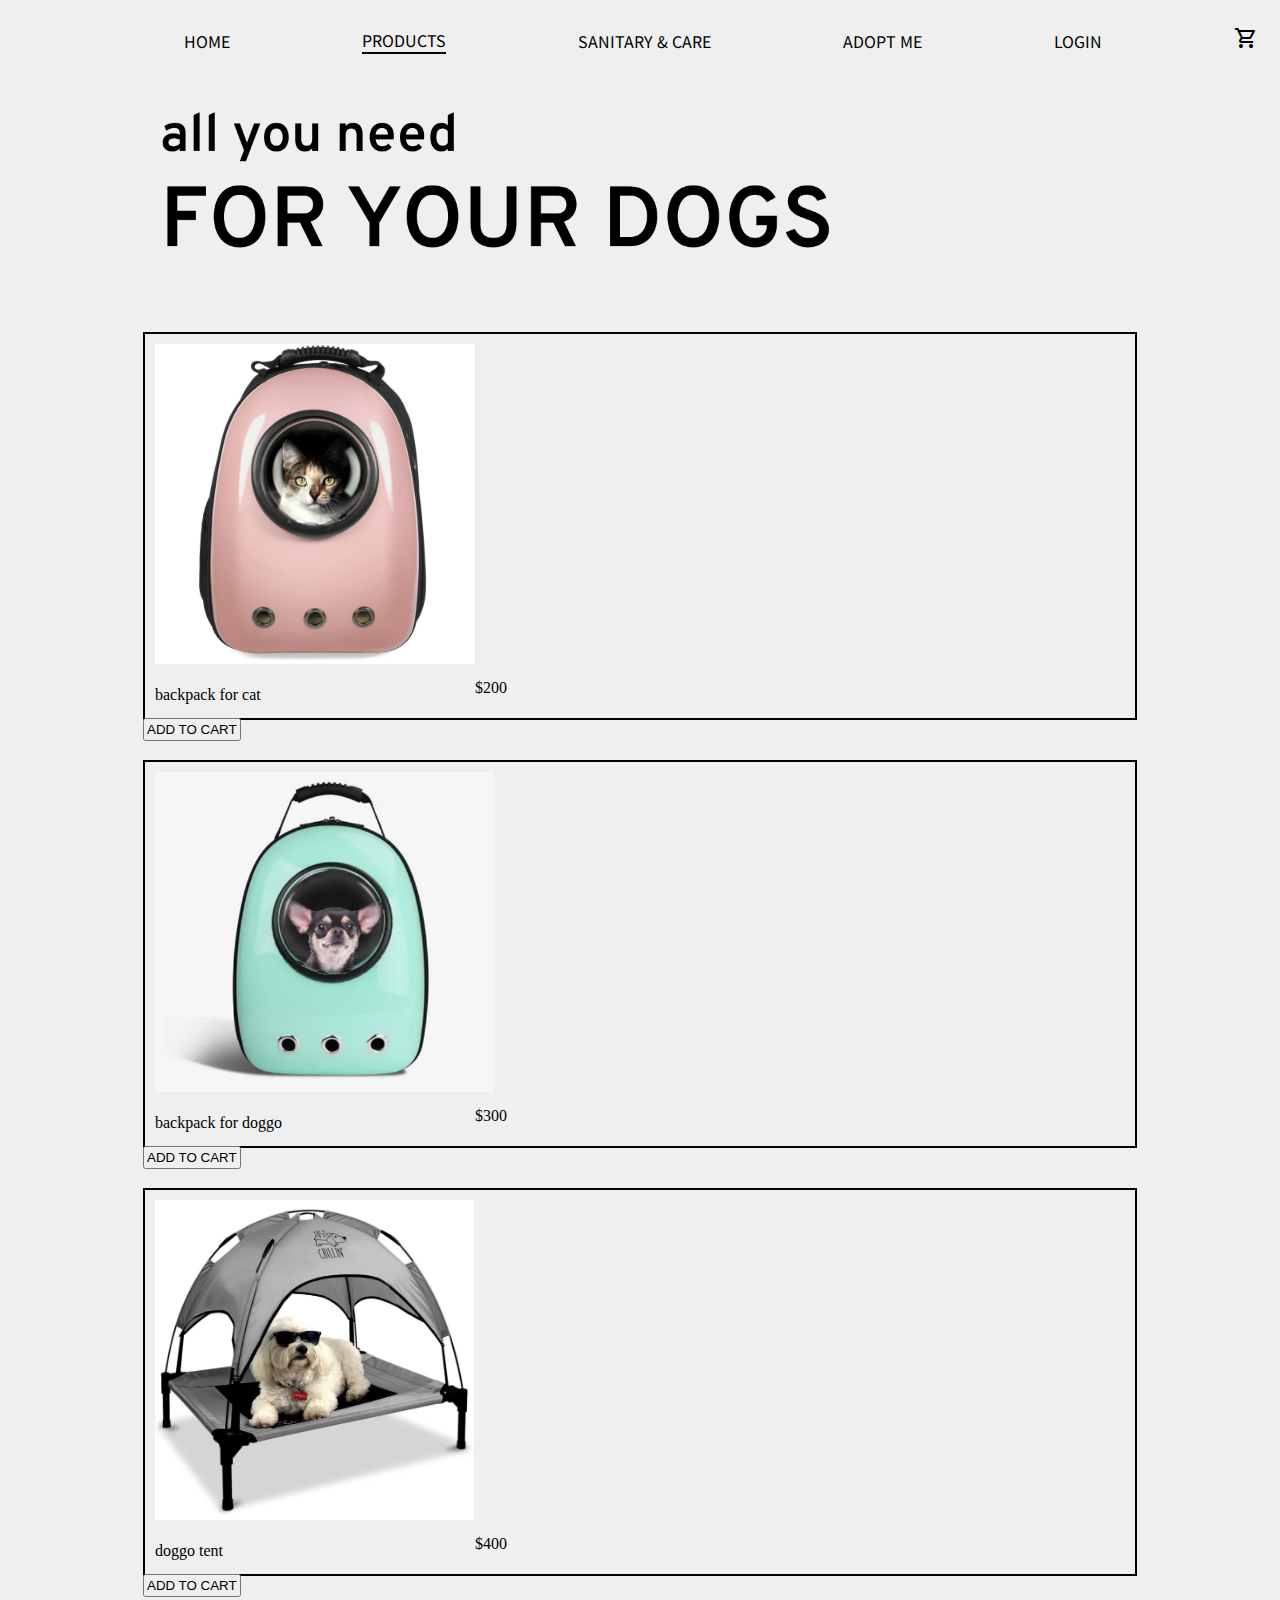
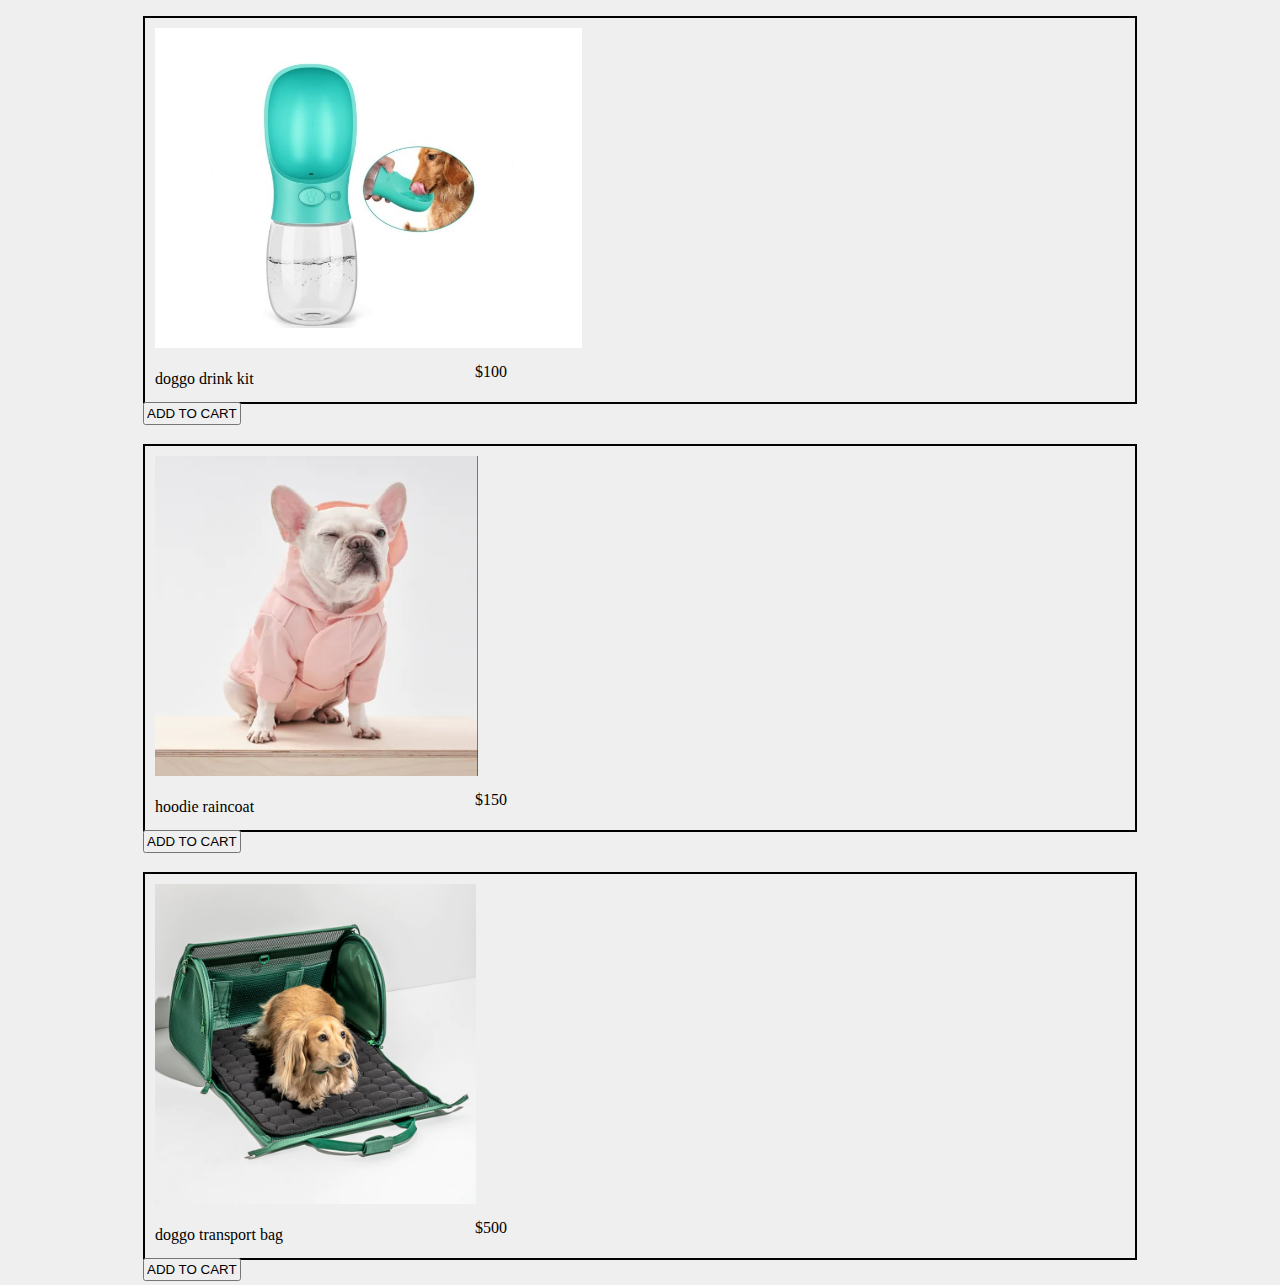
<file: products.html>
<!DOCTYPE html>
<html lang="en">
  <head>
    <meta charset="UTF-8" />
    <meta http-equiv="X-UA-Compatible" content="IE=edge" />
    <meta name="viewport" content="width=device-width, initial-scale=1.0" />
    <title>products</title>
    <link
      href="https://fonts.googleapis.com/css2?family=Noto+Sans+TC:wght@100;300;400;500;700&display=swap"
      rel="stylesheet"
    />
    <link
      href="https://cdn.jsdelivr.net/npm/bootstrap@5.3.0-alpha1/dist/css/bootstrap.min.css"
      rel="stylesheet"
      integrity="sha384-GLhlTQ8iRABdZLl6O3oVMWSktQOp6b7In1Zl3/Jr59b6EGGoI1aFkw7cmDA6j6gD"
      crossorigin="anonymous"
    />

    <link
      rel="stylesheet"
      href="https://fonts.googleapis.com/css2?family=Material+Symbols+Outlined:opsz,wght,FILL,GRAD@20..48,100..700,0..1,-50..200"
    />

    <link href="./css/products.css" rel="stylesheet" />
    <link href="./css/main.css" rel="stylesheet" />
  </head>

  <body>
    <div id="nav-container">
      <div id="nav">
        <ul>
          <li><a href="./index.html">HOME</a></li>
        </ul>
        <ul>
          <li class="active-tab"><a href="./products.html">PRODUCTS</a></li>
        </ul>
        <ul>
          <li><a href="">SANITARY & CARE</a></li>
        </ul>
        <ul>
          <li><a href="">ADOPT ME</a></li>
        </ul>
        <ul>
          <li><a href="">LOGIN</a></li>
        </ul>
        <ul>
          <li>
            <a href=""
            >
              <span class="material-symbols-outlined cart-icon"
                >shopping_cart</span>
              <div class="numSoldCircle"><p class="numSold">0</p></div>
            </a>

          </li>
        </ul>
      </div>
    </div>

   <div id="nav-container-straight">
      <span class="material-symbols-outlined hamburg">
        menu
      </span>

      <div id="nav-straight">
        <span class="material-symbols-outlined hamburg-close">
       close
        </span>
        <ul>
            <li ><a href="./index.html">HOME</a></li>
          </ul>
          <ul>
            <li class="active-tab"><a href="./products.html">PRODUCTS</a></li>
          </ul>
          <ul>
            <li><a href="">SANITARY & CARE</a></li>
          </ul>
          <ul>
            <li><a href="">ADOPT ME</a></li>
          </ul>
          <ul>
            <li><a href="">LOGIN</a></li>
          </ul>
          <ul>
            <li>
            <a href=""
              ><span class="material-symbols-outlined cart-icon" >shopping_cart</span>
              <div class="numSoldCircle"><p class="numSold">0</p></div></a
            >
          </li>
          </ul>
        </div>
        
      </div>

    <div class="p-title"><img src="./img/products-title.png" /></div>

    <div class="shopping-area">
      <div id="container">
        <div class="row">
          <div class="col-sm-4">
            <div class="card">
              <div class="card-content">
                <img
                  class="card-img-top" 
                  src="./img/p-backpack02.jpg"
                  alt="Card image cap"
                />
                <p class="card-text">backpack for cat</p>
                <p class="card-price">$200</p>
              </div>
              <button class="add-cart-btn" id="backpack-02-btn">ADD TO CART</button>
            </div>
          </div>

          <div class="col-sm-4">
            <div class="card">
              <div class="card-content">
                <img
                  class="card-img-top"
                  src="./img/p-backpack01.png"
                  alt="Card image cap"
                />
                <p class="card-text">backpack for doggo</p>
                <p class="card-price">$300</p>
              </div>
              <button class="add-cart-btn" id="backpack-01-btn">ADD TO CART</button>
            </div>
          </div>

          <div class="col-sm-4">
            <div class="card">
              <div class="card-content">
                <img
                  class="card-img-top"
                  src="./img/p-backpack03.png"
                  alt="Card image cap"
                />
                <p class="card-text">doggo tent</p>
                <p class="card-price">$400</p>
              </div>
              <button class="add-cart-btn" id="backpack-03-btn">ADD TO CART</button>
            </div>
          </div>
        </div>

        <div class="row">
          <div class="col-sm-4">
            <div class="card">
              <div class="card-content">
                <img
                  class="card-img-top"
                  src="./img/p-drink01.jpg"
                  alt="Card image cap"
                />
                <p class="card-text">doggo drink kit</p>
                <p class="card-price">$100</p>
              </div>
              <button class="add-cart-btn" id="drink-01-btn">ADD TO CART</button>
            </div>
          </div>

          <div class="col-sm-4">
            <div class="card">
              <div class="card-content">
                <img
                  class="card-img-top"
                  src="./img/p-shirt01.png"
                  alt="Card image cap"
                />
                <p class="card-text">hoodie raincoat</p>
                <p class="card-price">$150</p>
              </div>
              <button class="add-cart-btn" id="shirt-01-btn">ADD TO CART</button>
            </div>
          </div>

          <div class="col-sm-4">
            <div class="card">
              <div class="card-content">
                <img
                  class="card-img-top"
                  src="./img/p-bed01.png"
                  alt="Card image cap"
                />
                <p class="card-text">doggo transport bag</p>
                <p class="card-price">$500</p>
              </div>
              <button class="add-cart-btn" id="bed-01-btn">ADD TO CART</button>
            </div>
          </div>
        </div>
      </div>
    </div>

    <div id="pop-up">
      <div class="pop-up-content">
        <div class="popImg"></div>
        <div class="popInfo">
        <h5 class="popName">example</h5>
        <h5 class="popPrice">example<h5>
        <p class="popDesc">description</p>
        <h6 class="popColor">Color</h6>
        <div class="popColor-box">
        <input type="radio" id="popColorSelect" class="green" name="color" value="green">
        <input type="radio" id="popColorSelect" class="grey" name="color" value="grey">
        <input type="radio" id="popColorSelect" class="pink" name="color" value="pink">
        <input type="radio" id="popColorSelect" class="blue" name="color" value="blue">
        
        </div>
        <h6 class="popAmount">Amount</h6>
        <div class="popAmount-content">
          <div class='add-cal'>
	          <span class="material-symbols-outlined count-btn" data="minus">
            remove
            </span>
	          <input type='text' value='1' id='addResult'>
	          <span class="material-symbols-outlined count-btn" data="add">
            add
            </span>
</div>

        </div>
        <button class="fin-popUp">checkout</button>
        <span class="material-symbols-outlined close" >
close
</span>
        </div>
      </div>
      
    </div>
    <div class="blur-bg"></div>



    <script src="./js/jquery-3.6.1.js"></script>
    <script src="./js/main.js"></script>
  </body>
</html>
</file>
<file: css/products.css>
body {
  background-color: #efefef;
}

.p-title img {
  width: 100vw;
  height: auto;
  object-fit: cover;
  margin-top: 80px;
}

.shopping-area {
  display: flex;
  justify-content: center;
}
#container {
  width: 80vw;
  background-color: #efefef;
  flex: none;
}

.row {
  height: fit-content;
}
.col-sm-4 {
  padding: 10px;
  height: fit-content;
  object-fit: contain;
  margin: 10px 0px;
}

.card {
  width: auto;
  height: 30vw;
  min-height: fit-content;
  border: black 2px solid;
  border-radius: 0px;
  margin: 5px;
}

.card-content {
  position: absolute;
  padding: 10px;
}

.card-img-top {
  object-fit: contain;
  height: 25vw;
}

.card-text {
  font-weight: 500;
  position: relative;
  margin: 0px;
  top: 18px;
}

.card-price {
  font-weight: 500;
  position: relative;
  left: 320px;
  top: -7px;
  margin: 0px;
}

.add-cart-btn {
  width: auto;
  position: relative;
  top: 30vw;
  padding: 2px;
  margin: 0px -2px;
}

.add-cart-btn:hover {
  width: auto;
  background-color: black;
  color: #efefef;
}

#pop-up {
  display: flex;
  justify-content: center;
  z-index: 99;
}

.pop-up-content {
  flex: none;
  width: 600px;
  height: fit-content;
  background-color: #efefef;
  border: 2px solid #000000;
  border-radius: 2px;
  z-index: 99;
  margin: auto;
  position: fixed;
  top: 30%;
  padding: 30px;
  display: none;
}

.popImg {
  display: inline-block;
}

.popImg img {
  width: 250px;
  height: 250px;
  object-fit: cover;
  vertical-align: bottom;
}

.popInfo {
  display: inline-block;
  width: 250px;
  padding-left: 30px;
}

.popDesc {
  font-size: 12px;
  color: #afafaf;
}

input[type="radio"] {
  appearance: none;
  width: 20px;
  height: 20px;
  background-clip: content-box;
}

.green {
  appearance: none;
  width: 20px;
  height: 20px;
  background-color: #c4f0e7;
  background-clip: content-box;
}

.grey {
  appearance: none;
  width: 20px;
  height: 20px;
  background-color: #d9d9d9;
  background-clip: content-box;
}

.pink {
  appearance: none;
  width: 20px;
  height: 20px;
  background-color: #f4d9d9;
  background-clip: content-box;
}

.blue {
  appearance: none;
  width: 20px;
  height: 20px;
  background-color: #84b9d0;
  background-clip: content-box;
}

input[type="radio"]:checked {
  border: 2px solid #555555;
}

.close {
  position: absolute;
  top: 30px;
  right: 30px;
}

.fin-popUp {
  width: 50%;
  background-color: #efefef;
  border: #000000 2px solid;
}

.fin-popUp:hover {
  width: 50%;
  background-color: #2b2b2b;
  color: #efefef;
}
.count-btn {
  font-variation-settings: "FILL" 0, "wght" 400, "GRAD" 0, "opsz" 20;
  vertical-align: top;
  border: #000000 solid 2px;
}

#addResult {
  width: 50%;
  margin-bottom: 10px;
  text-align: center;
  padding: 0px;
  border: #000000 solid 2px;
}

.blur-bg {
  display: none;
  background-color: rgba(255, 255, 255, 0.5);
  width: 100%;
  height: 100%;
  z-index: 98;
  backdrop-filter: blur(5px);
  position: fixed;
  top: 0px;
}

@media (max-width: 768px) {
  .card-text {
    font-weight: 500;
    position: relative;
    margin: 0px;
    top: -15px;
    font-size: 15px;
  }

  .card-price {
    font-weight: 500;
    position: relative;
    left: -1px;
    top: -17px;
    margin: 0px;
    font-size: 15px;
  }
}

@media (max-width: 576px) {
  #nav-container {
    display: none;
  }

  #nav-container-straight {
    display: block;
  }

  .card-text {
    font-weight: 500;
    font-size: 12px;
    position: relative;
    margin: 0px;
    top: -98px;
    left: 163px;
  }
  .card-price {
    font-weight: 500;
    position: relative;
    left: 163px;
    top: -98px;
    font-size: 12px;
  }

  .pop-up-content {
    flex: none;
    width: 300px;
    height: fit-content;
    background-color: #efefef;
    border: 2px solid #000000;
    border-radius: 2px;
    z-index: 99;
    margin: auto;
    position: fixed;
    top: 5%;
    padding: 20px;
    display: none;
  }

  .popImg {
    display: inline-block;
  }

  .popImg img {
    width: 250px;
    height: 250px;
    object-fit: cover;
    vertical-align: bottom;
    padding-top: 10px;
  }

  .popInfo {
    display: inline-block;
    width: 250px;
    padding-left: 0px;
    padding-top: 30px;
  }

  .popDesc {
    font-size: 12px;
    color: #afafaf;
  }

  input[type="radio"] {
    appearance: none;
    width: 20px;
    height: 20px;
    background-clip: content-box;
  }

  .close {
    position: absolute;
    top: 10px;
    right: 10px;
  }

  .fin-popUp {
    width: 100%;
    background-color: #efefef;
    border: #000000 2px solid;
  }

  .fin-popUp:hover {
    width: 100%;
    background-color: #2b2b2b;
    color: #efefef;
  }

  .count-btn {
    font-variation-settings: "FILL" 0, "wght" 400, "GRAD" 0, "opsz" 20;
    vertical-align: top;
    border: #000000 solid 2px;
  }

  #addResult {
    width: 74%;
    margin-bottom: 10px;
    text-align: center;
    padding: 0px;
    border: #000000 solid 2px;
  }
}
</file>
<file: css/main.css>
body {
  margin: 0px;
  background-color: #efefef;
}

#nav-container {
  width: 100vw;
  height: 60px;
  font-family: "Noto Sans TC", sans-serif;
  position: fixed;
  background-color: #efefef;
  z-index: 100;
}

#nav ul {
  display: inline-block;
  width: fit-content;
  padding: 0vw 5vw;
  position: relative;
  top: 10px;
  left: 120px;
}

#nav li {
  display: inline-block;
  vertical-align: middle;
}

#nav li a {
  color: black;
  text-decoration: none;
}

.numSoldCircle {
  background-color: cadetblue;
  width: 15px;
  height: 15px;
  font-size: 9px;
  color: #efefef;
  justify-content: center;
  border-radius: 25px;
  position: relative;
  top: -10px;
  right: -10px;
  display: none;
}

.numSold {
  flex: none;
  font-size: 9px;
  color: #efefef;
}

#nav li a:hover {
  font-weight: 700;
  border-bottom: 2px solid;
}

#nav li a:active {
  border-bottom: 2px solid;
}

.active-tab {
  border-bottom: 2px solid;
}

.cart-icon {
  position: absolute;
  top: 0px;
}

#nav-container-straight {
  display: none;
}

#nav-straight {
  font-family: "Noto Sans TC", sans-serif;
  position: fixed;
  width: 50vw;
  height: 100%;
  background-color: #efefef;
  z-index: 150;
  border-right: 1px solid #000000;
}

#nav-straight ul {
  display: block;
  width: fit-content;
  padding: 0vw 5vw;
  position: relative;
  top: 10px;
  left: 10px;
  list-style-type: none;
}

#nav-straight li a {
  color: black;
  text-decoration: none;
}

#nav-straight li a:hover {
  font-weight: 700;
  border-bottom: 2px solid;
}

.hamburg {
  margin: 20px;
  position: fixed;
}

.hamburg-close {
  margin: 20px;
}

.mainPage img {
  width: 100%;
  height: auto;
  object-fit: cover;
}

@media (max-width: 576px) {
  #nav-container {
    display: none;
  }

  #nav-container-straight {
    display: block;
  }
}
</file>
